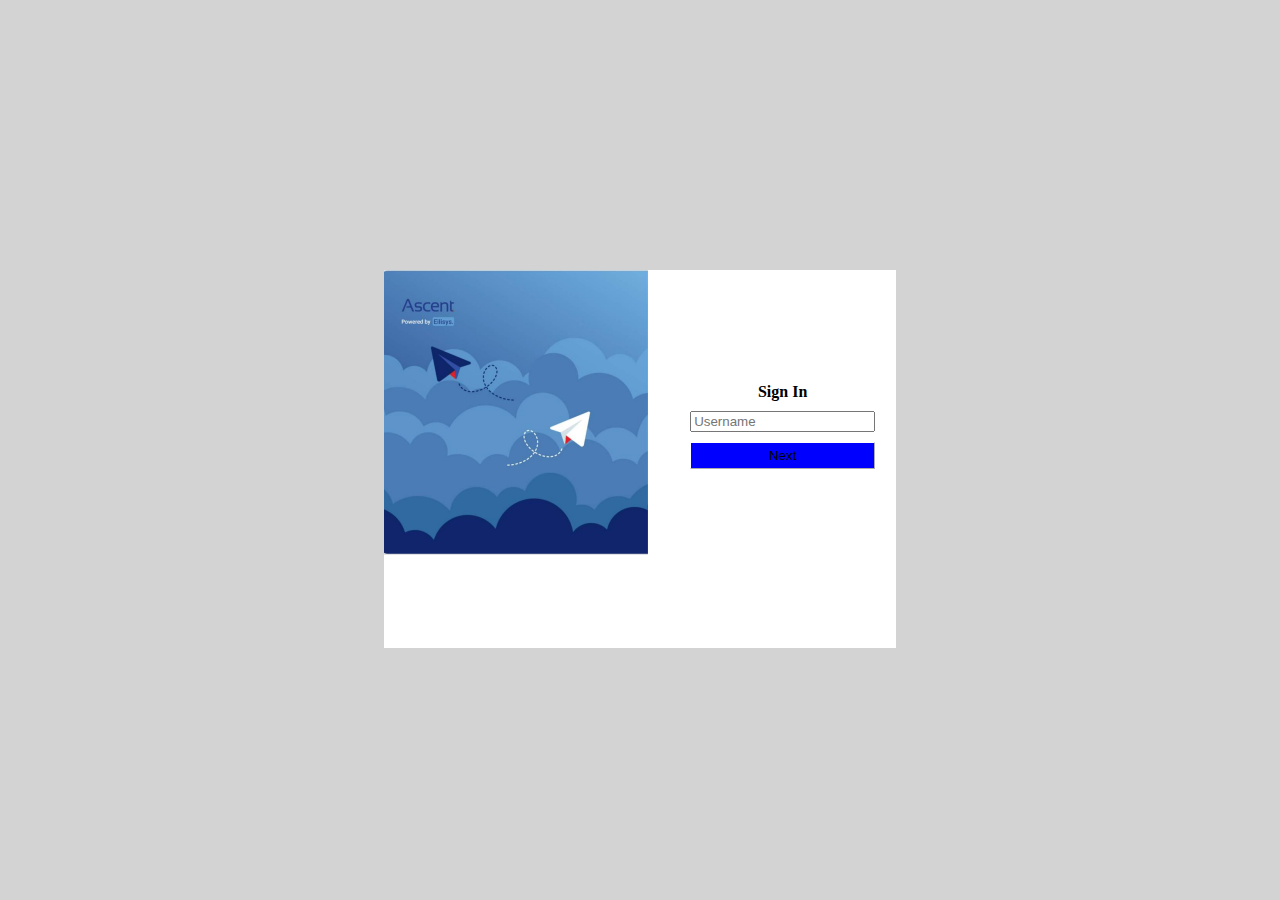
<file: index.html>
<html>
    <head>
        <link rel="stylesheet" href="ascent.css">

    </head>
    <body>
        <div class="cont">
            <div class="scont">
                <div class="a">
                    <img src="ascent.png">
                </div>
                <div class="b">
                    <div class="k">
                    <h4>Sign In</h4>
                    <input  class="e" type="text" placeholder="Username"><br>
                    <input class="d" type="button" value="Next">
                </div>



              

                </div>










            </div>








        </div>


























    </body>
</html>
</file>
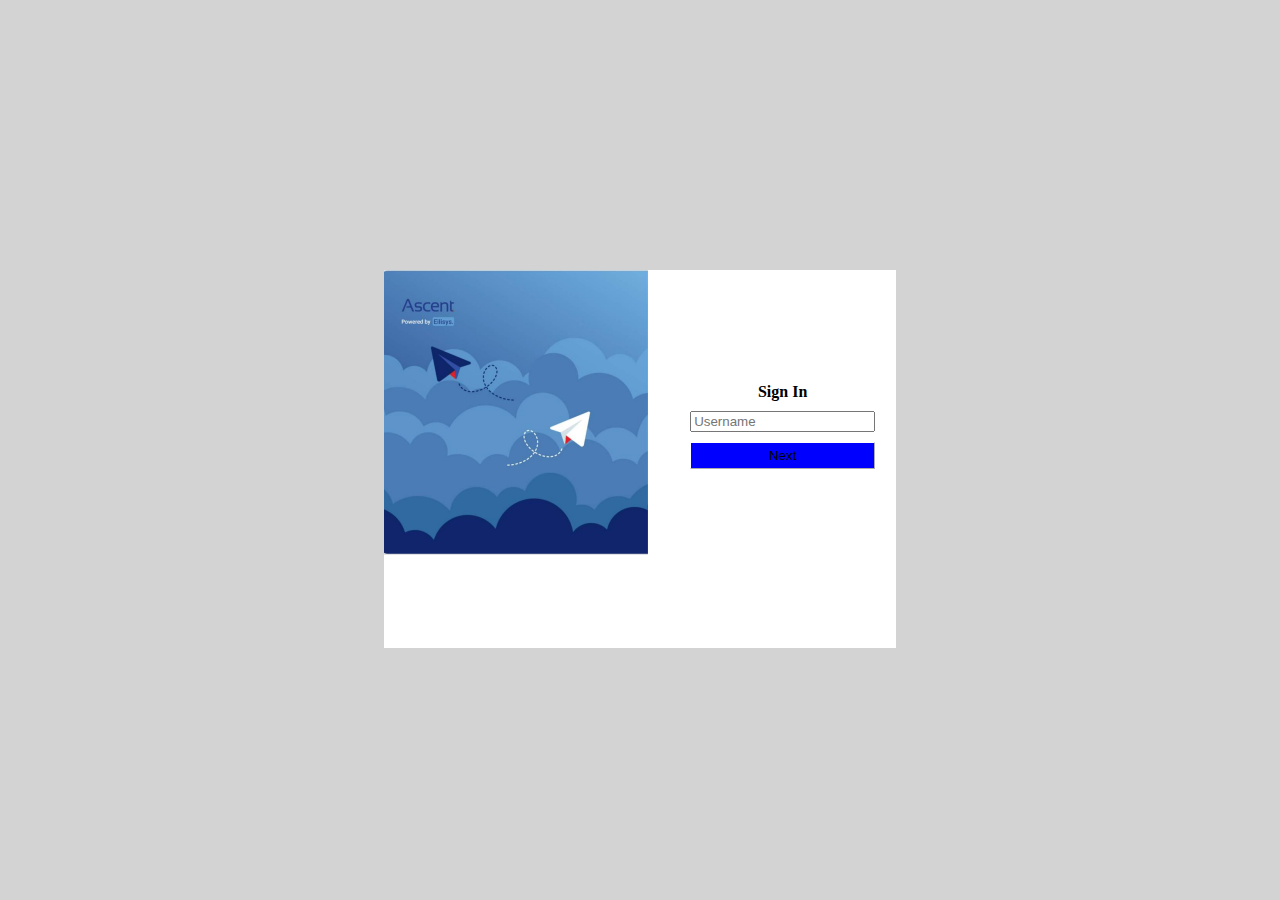
<file: ascent.html>
<html>
    <head>
        <link rel="stylesheet" href="ascent.css">

    </head>
    <body>
        <div class="cont">
            <div class="scont">
                <div class="a">
                    <img src="ascent.png">
                </div>
                <div class="b">
                    <div class="k">
                    <h4>Sign In</h4>
                    <input  class="e" type="text" placeholder="Username"><br>
                    <input class="d" type="button" value="Next">
                </div>



              

                </div>










            </div>








        </div>


























    </body>
</html>
</file>
<file: ascent.css>
*{
    margin: 0px;
}
body{
    width: 100%;
    background-color: lightgrey;
    justify-content: center;
}
.scont{
    position: absolute;
    top:30%;
    width:40%;
    height:42vh;
    background-color: white;
    display: flex;
    
    
}
.cont{
   display: flex;
   justify-content: center;
   align-items: center;
}
.b{
    width:52%;
    height:42vh;
    background-color: white;
    text-align: center;
    position: relative;
    
       
}
.d{
   margin-top: 10px;
    width: 100%;
    height:3vh;
    background-color: blue;
    border-color: white;
    border-width: 1px;
   
}
.e{
    margin-top: 10px;
}
.k{
    position: absolute;
    top: 30%;
    left: 17%;
}
</file>
